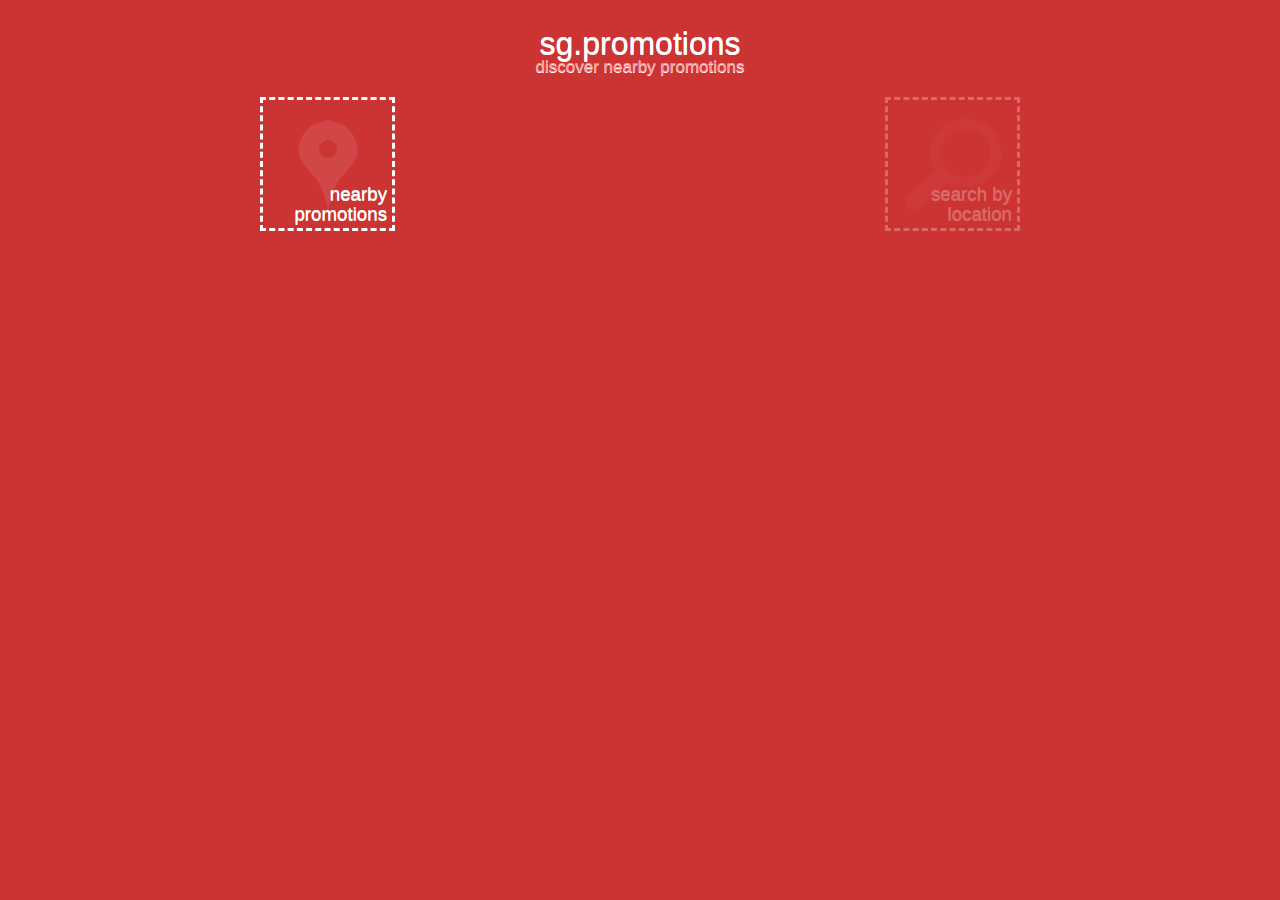
<file: SGPromotions/www/index.html>
﻿<!DOCTYPE html>
<html>
    <head>
		<meta name="viewport" content="width=device-width, height=device-height, initial-scale=1.0, maximum-scale=1.0, user-scalable=no;" />
		<meta http-equiv="Content-Type" content="text/html; charset=utf-8"/>

		<title>SG Promotions: Index</title>
        <link rel="stylesheet" href="css/sg.promotions.css" />
        <link rel="stylesheet" href="css/jquery.mobile-1.1.0-rc.1.min.css" />
        <link href="css/sg.promotions.custom.css" rel="stylesheet" type="text/css" />
        <link href="css/sg.promotions.mainpage.css" rel="stylesheet" type="text/css" />
        <script src="js/jquery-1.7.1.min.js"></script>
        <script type="text/javascript" src="js/jquery.easing.1.3.js"></script>
        <script type="text/javascript" src="js/jsrender.js"></script>
        <script type="text/javascript" src="js/promotions.js"></script>
        <script src="js/jquery.mobile-1.1.0-rc.1.min.js"></script>
        <script type="text/javascript" charset="utf-8" src="js/cordova-1.5.0.js"></script>
        <!--<script type="text/javascript" charset="utf-8" src="phonegapMock.js"></script>-->
        <script type="text/javascript">
			document.addEventListener("deviceready",onDeviceReady,false);
			// once the device ready event fires, you can safely do your thing! -jm
			function onDeviceReady() {
                tombstoneSave();
                var networkState = navigator.network.connection.type;

                if(networkState == Connection.UNKNOWN || networkState == Connection.NONE) {
                    navigator.notification.beep(1);
                    navigator.notification.vibrate(1000);
                    navigator.notification.alert("Data connection is currently disabled or unknown. Please ensure that you enable your data connection before using sg.promotions.");
                }

                if(localStorage.getItem("setting_appOpenedBefore") == undefined) {
                    navigator.notification.confirm(
                            'sg.promotions will use your location to find promotions around you. Your location information will be sent to yourchalkboard.com, where your location will be used to list all nearby promotions.',  // message
                            onConfirmLocation,              // callback to invoke with index of button pressed
                            'Allow sg.promotions to access and use your location?',            // title
                            'Allow,Deny'          // buttonLabels
                    );
                    localStorage.setItem("setting_appOpenedBefore", true);
                }

                function onConfirmLocation(button) {
                    if(button == "1") {
                        localStorage.setItem("setting_uselocation", true);
                    }
                }
			}
		</script>
    </head>
<body>
    <div data-role="page" id="home">
        <script type="text/javascript">
            $('#home').live('pageinit', function(event) {
                $('#nearby').click(function (e) {
                    e.preventDefault();
                    appbar_nearby(); // for access from app bar and the menu
                });
                $('#location').click(function (e) {
                    e.preventDefault();
                    window.location.href="location.html";
                    // $.mobile.changePage("location.html");
                });
                $('#mrt').click(function (e) {
                    e.preventDefault();
                    window.location.href="mrt.html";
                    // $.mobile.changePage("mrt.html"); - lagfest
                });
                $('#settings').click(function (e) {
                    e.preventDefault();
                    window.location.href="settings.html";
//                     $.mobile.changePage("fav.html");
                });
            });

            $('#home').live('pagebeforehide', function(event) {
                stopProgressBar();
//                $('span[class="drawingpix"]').each(function () {
//                    $(this).stop(true).remove();
//                });
            });

            $('#home').live('pagebeforeshow', function(event) {
                stopProgressBar();
                $('#nearby').hide();
                $('#location').hide();
                $('#mrt').hide();
                $('#settings').hide();
            });

            $('#home').live('pageshow', function(event) {
                $('#nearby').fadeIn(600);
                $('#location').delay(600).fadeIn(600);
                $('#mrt').delay(1200).fadeIn(600);
                $('#settings').delay(1800).fadeIn(600);
                window.setTimeout('dream()',2500); // loading dream animation after 2 seconds
            });
        </script>
        <div data-role="content">
            <div class="progress" id="progress">
                <div class="pip"></div>
                <div class="pip"></div>
                <div class="pip"></div>
                <div class="pip"></div>
                <div class="pip"></div>
            </div>
            <div class="homelogo" data-role="none">
                <div id="logo-header">sg.promotions</div>
                <div id="logo-punchline">discover nearby promotions</div>
                <!-- <img src="images/app-header.png" data-role="none"> -->
            </div>
            <div class="ui-grid-a" style="margin-top:-20px">
                <div align="center" class="ui-block-a"><div class="box nearbyimg" id="nearby"><h3 class="textinbox">nearby promotions</h3></div></div>
                <div align="center" class="ui-block-b"><div class="box locationimg" id="location"><h3 class="textinbox">search by location</h3></div></div>
            </div>
            <br />
            <div class="ui-grid-a" style="margin-top:-10px">
                <div align="center" class="ui-block-a"><div class="box trainimg" id="mrt"><h3 class="textinbox">search by<br/>mrt station</h3></div></div>
                <div align="center" class="ui-block-b"><div class="box settingsimg" id="settings"><h3 class="textinbox">settings</h3></div></div>
            </div>
        </div>
    </div>

</body>
</html>
</file>
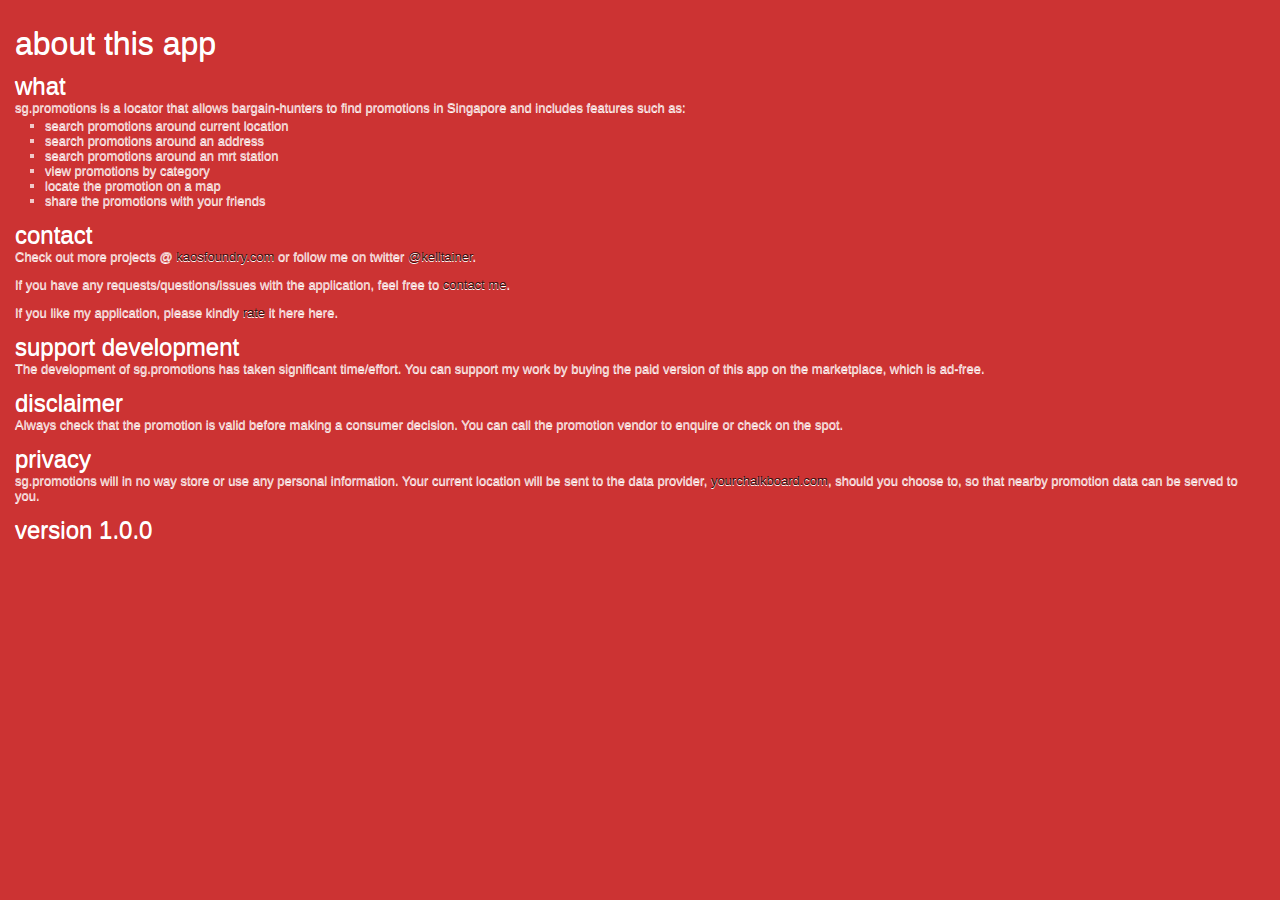
<file: SGPromotions/www/about.html>
﻿<!DOCTYPE html>
<html>
<head>
    <meta name="viewport" content="width=device-width, height=device-height, initial-scale=1.0, maximum-scale=1.0, user-scalable=no;" />
    <meta http-equiv="Content-type" content="text/html; charset=utf-8"/>

    <title>SG Promotions: About</title>
    <link rel="stylesheet" href="css/sg.promotions.css" />
    <link rel="stylesheet" href="css/jquery.mobile-1.1.0-rc.1.min.css" />
    <link rel="stylesheet" href="css/sg.promotions.custom.css" type="text/css" />
    <link rel="stylesheet" href="css/sg.promotions.restpages.css" type="text/css" />
    <script src="js/jquery-1.7.1.min.js"></script>
    <script type="text/javascript" src="js/jquery.easing.1.3.js"></script>
    <script type="text/javascript" src="js/jsrender.js"></script>
    <script type="text/javascript" src="js/promotions.js"></script>
    <script src="js/jquery.mobile-1.1.0-rc.1.min.js"></script>
    <script type="text/javascript" charset="utf-8" src="js/cordova-1.5.0.js"></script>
    <script type="text/javascript">
        document.addEventListener("deviceready",onDeviceReady,false);
        // once the device ready event fires, you can safely do your thing! -jm
        function onDeviceReady() {
            tombstoneSave();
        }
    </script>
    <!-- <script type="text/javascript" charset="utf-8" src="phonegapMock.js"></script> -->
</head>
<body>

<div data-role="page" id="about" data-theme="c">
    <script type="text/javascript">
        $('#about').live('pageinit', function(event) {
            $('#email').click(function (e) {
                e.preventDefault();
                window.external.Notify('phoneTaskEmail');
            });

            $('#rate').click(function (e) {
                e.preventDefault();
                window.external.Notify('phoneTaskRate');
            });

            $('#website').click(function (e) {
                e.preventDefault();
                window.external.Notify('phoneTaskBrowser:http://www.kaosfoundry.com');
            });

            $('#twitter').click(function (e) {
                e.preventDefault();
                window.external.Notify('phoneTaskBrowser:http://twitter.com/kelltainer');
            });

            $('#chalkboard').click(function (e) {
                e.preventDefault();
                window.external.Notify('phoneTaskBrowser:http://yourchalkboard.com');
            });
        });

        $('#about').live('pagebeforehide', function(event) {
            stopProgressBar();
        });

        $('#about').live('pagebeforeshow', function(event) {
            stopProgressBar();
        });
    </script>
    <div data-role="content" id="about-content">
        <div class="progress" id="progress">
            <div class="pip"></div>
            <div class="pip"></div>
            <div class="pip"></div>
            <div class="pip"></div>
            <div class="pip"></div>
        </div>
        <h1>about this app</h1>

        <div id="about-section">
            <h3>what</h3>
        	<p>sg.promotions is a locator that allows bargain-hunters to find promotions in Singapore and includes features such as:</p>
            <ul>
                <li>search promotions around current location</li>
                <li>search promotions around an address</li>
                <li>search promotions around an mrt station</li>
                <li>view promotions by category</li>
                <li>locate the promotion on a map</li>
                <li>share the promotions with your friends</li>
            </ul>

            <h3>contact</h3>
            <p>Check out more projects @ <a href="" id="website">kaosfoundry.com</a> or follow me on twitter <a href="" id="twitter">@kelltainer</a>.</p>
            <p>If you have any requests/questions/issues with the application, feel free to <a href="" id="email">contact me</a>.</p>
            <p>If you like my application, please kindly <a href="" id="rate">rate</a> it here here.</p>

            <h3>support development</h3>
            <p>The development of sg.promotions has taken significant time/effort. You can support my work by buying the paid version of this app on the marketplace, which is ad-free.</p>

            <h3>disclaimer</h3>
            <p>Always check that the promotion is valid before making a consumer decision. You can call the promotion vendor to enquire or check on the spot.</p>

            <h3>privacy</h3>
            <p>sg.promotions will in no way store or use any personal information. Your current location will be sent to the data provider, <a href="" id="chalkboard">yourchalkboard.com</a>, should you choose to, so that nearby promotion data can be served to you.</p>

            <h3>version 1.0.0</h3>
        </div>
        <div id="space">&nbsp;</div>
    </div>
</div>
</body>
</html>
</file>
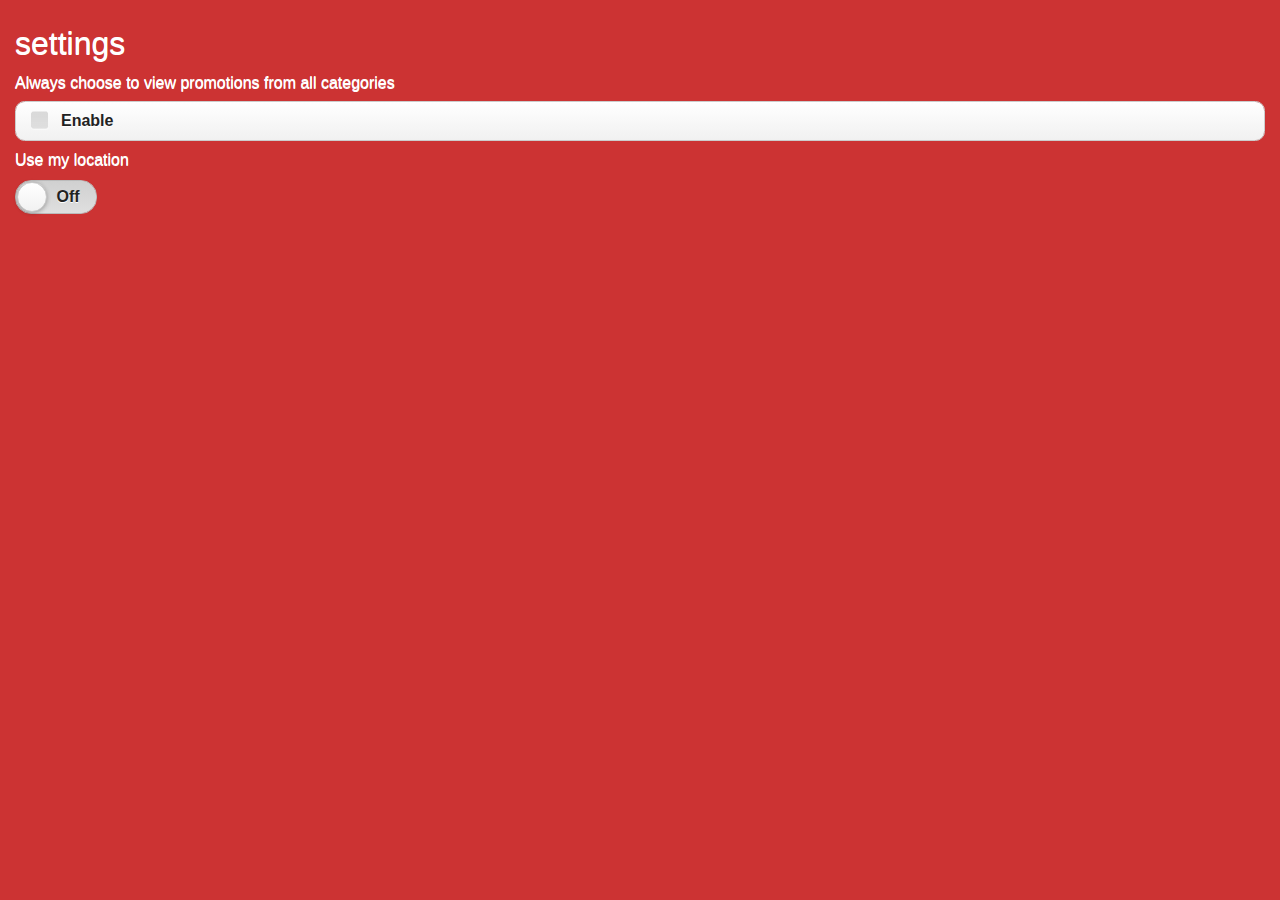
<file: SGPromotions/www/settings.html>
<!DOCTYPE html>
<html>
<head>
    <meta name="viewport" content="width=device-width, height=device-height, initial-scale=1.0, maximum-scale=1.0, user-scalable=no;"/>
    <meta http-equiv="Content-type" content="text/html; charset=utf-8"/>

    <title>SG Promotions: Settings</title>
    <link rel="stylesheet" href="css/sg.promotions.css"/>
    <link rel="stylesheet" href="css/jquery.mobile-1.1.0-rc.1.min.css" />
    <link rel="stylesheet" href="css/sg.promotions.custom.css" type="text/css"/>
    <link href="css/sg.promotions.restpages.css" rel="stylesheet" type="text/css">
    <script src="js/jquery-1.7.1.min.js"></script>
    <script type="text/javascript" src="js/jquery.easing.1.3.js"></script>
    <script type="text/javascript" src="js/jsrender.js"></script>
    <script type="text/javascript" src="js/promotions.js"></script>
    <script src="js/jquery.mobile-1.1.0-rc.1.min.js"></script>
    <script type="text/javascript" charset="utf-8" src="js/cordova-1.5.0.js"></script>
    <script type="text/javascript">
        document.addEventListener("deviceready",onDeviceReady,false);
        // once the device ready event fires, you can safely do your thing! -jm
        function onDeviceReady() {
            tombstoneSave();
        }
    </script>
    <!--<script type="text/javascript" charset="utf-8" src="phonegapMock.js"></script>-->
</head>
<body>
<div data-role="page" id="settings" data-position="fixed" data-theme="c">
    <script type="text/javascript">
        $('#settings').live('pageinit', function(event) {
            $("input[type='checkbox']").bind( "change", function(event, ui) {
                // alert($('input:checkbox[id=view]:checked').val());

                if($("input:checkbox[id=view]").attr("checked") == undefined) {
                    localStorage.removeItem("setting_allcategory");
                } else {
                    localStorage.setItem("setting_allcategory", "checked");
                }
            });

            $("select").bind( "change", function(event, ui) {
                if($("select[id=flip-location]").val() == "on") {
                    localStorage.setItem("setting_uselocation", true);
                } else {
                    localStorage.removeItem("setting_uselocation");
                }
            });
        });

        $('#settings').live('pagebeforehide', function(event) {
            stopProgressBar();
        });

        $('#settings').live('pagebeforeshow', function(event) {
            var allCategorySetting = localStorage.getItem("setting_allcategory");
            var useLocationSetting = localStorage.getItem("setting_uselocation");

            if(allCategorySetting == undefined) {
                $("input:checkbox[id=view]").attr("checked",false).checkboxradio("refresh");
            } else {
                $("input:checkbox[id=view]").attr("checked",true).checkboxradio("refresh");
            }

            if(useLocationSetting == undefined) {
                $("select[id=flip-location]").attr("value","off").slider("refresh");
            } else {
                $("select[id=flip-location]").attr("value","on").slider("refresh");
            }

            stopProgressBar();
        });
    </script>
    <div data-role="content" id="settings-content">
        <div class="progress" id="progress">
            <div class="pip"></div>
            <div class="pip"></div>
            <div class="pip"></div>
            <div class="pip"></div>
            <div class="pip"></div>
        </div>
        <h1>settings</h1>
        <!--<div data-role="fieldcontain">-->
        <fieldset data-role="controlgroup">
            <legend>Always choose to view promotions from all categories</legend>
            <input type="checkbox" name="checkbox-view" id="view" />
            <label for="view">Enable</label>
        </fieldset>
        <!--</div>-->
        <label for="flip-location">Use my location</label>
        <select name="slider" id="flip-location" data-role="slider">
            <option value="off">Off</option>
            <option value="on">On</option>
        </select>
        <div id="space">&nbsp;</div>
    </div>
</div>
</body>
</html>
</file>
<file: SGPromotions/www/css/sg.promotions.custom.css>
@charset "utf-8";
/* CSS Document */

.homelogo {
	text-align: center;
	background: #CC3333;
	margin-bottom:40px;
}

body.custom {
/*	margin: 0px;
	padding: 0px;*/	
}

div.custom {
/*	margin: 0px;
	padding: 0px;	*/
}

div.box {
	margin-left:auto;
	margin-right:auto;
	padding: 4px 5px 4px 4px;
	width: 120px;
	height: 120px;
	border-style:dashed;
	border-color:#FFFFFF;
	text-align: right;
	vertical-align: bottom;
	display: table-cell;
	line-height: 20px;
}

div.nearbyimg {
	background-image: url(../images/nearby.png);
	background-repeat: no-repeat;
	background-position: 5px 5px;
}

div.locationimg {
	background-image: url(../images/location.png);
	background-repeat: no-repeat;
	background-position: 5px 5px;
}

div.trainimg {
	background-image: url(../images/train.png);
	background-repeat: no-repeat;
	background-position: 5px 5px;
}

div.favimg {
	background-image: url(../images/fav.png);
	background-repeat: no-repeat;
	background-position: 5px 0px;
}

div.settingsimg {
    background-image: url(../images/settings.png);
    background-repeat: no-repeat;
    background-position: 5px 0px;
}

h3.textinbox {
	margin: 0px;
	padding: 0px;
	font-weight:normal;
	color: #FFFFFF;
}

h1 {
    font-size: 32px;
	font-weight:normal;
	color: #FFFFFF;
	margin-top: 0px;
	margin-bottom: 10px;
}

h3 {
	margin: 0px;
	padding: 0px;
	font-weight:normal;
	color: #FFFFFF;
}

h3.black {
	color: #000000;
}

.ui-page {
	font-family: "Segoe UI", Verdana, Arial
}

#logo-header {
	font-size: 32px;
	color: #FFFFFF;
}

#logo-punchline {
	font-size: 17px;
	margin-top: -5px;
	color: #ff9999;
}

p.black {
	color: #000000;
}

#promotion-content h3, #about-content h3 {
    font-size: 24px;
    margin-bottom: 0px;
}

#promotion-content p, #about-content p {
    margin-top: 0px;
    font-size: 13px;
    color: #F1C9C9;
}

#about-content ul {
    margin-top: -10px;
    font-size: 13px;
    color: #F1C9C9;
    margin-left: 30px;
    padding-left: 0px;
    margin-right:0px;
    list-style:square;
}

#location-content p {
    margin-top: 0px;
    font-size: 13px;
    color: #F1C9C9;
}

a:link, #about-content a:link {color:#360D0D; text-decoration: none; font-weight: normal}
a:active, #about-content a:active {color:#360D0D; text-decoration: none; font-weight: normal}
a:visited, #about-content a:visited {color:#360D0D; text-decoration: none; font-weight: normal}
a:hover, #about-content a:hover {color:#360D0D; text-decoration: none; font-weight: normal}

#promotion-name {
    display: inline;
}

.progress div
{
    /*margin-top: -10px;*/
    width: 3px;
    height: 3px;
    overflow: hidden;
    position: absolute;
    background: white;
}

.progress
{
    position: relative;
    height:10px;
}

#space
{
    background-color:transparent;
    height:40px;
    display:block;
}
</file>
<file: SGPromotions/www/css/sg.promotions.mainpage.css>
@charset "utf-8";
/* CSS Document */

.ui-page {
	background: #CC3333;
	font-family: "Segoe UI", Verdana, Arial;
}

.drawingpix {
    position:absolute;
    top:-50px;
    left:-50px;
}
</file>
<file: SGPromotions/www/css/sg.promotions.restpages.css>
.ui-page {
    /*background: #ffd6d6;*/
    background: #CC3333;
    font-family: "Segoe UI", Verdana, Arial;
    color: #FFFFFF;
}
</file>
<file: SGPromotions/www/css/sg.promotions.css>
/*
* jQuery Mobile Framework 1.0.1
* http://jquerymobile.com
*
* Copyright 2011-2012 (c) jQuery Project
* Dual licensed under the MIT or GPL Version 2 licenses.
* http://jquery.org/license
*
*/
/* Swatches */

/* A
-----------------------------------------------------------------------------------------------------------*/

.ui-bar-a {
	border: 1px solid      		#2A2A2A      /*{a-bar-border}*/;
	background:      			#111111      /*{a-bar-background-color}*/;
	color:    #ffffff    /*{a-bar-color}*/;
	font-weight: bold;
	text-shadow:      0      /*{a-bar-shadow-x}*/      0px      /*{a-bar-shadow-y}*/      0px      /*{a-bar-shadow-radius}*/      #000000      /*{a-bar-shadow-color}*/;
	background-image: -webkit-gradient(linear, left top, left bottom, from(      #3c3c3c      /*{a-bar-background-start}*/), to(      #111111      /*{a-bar-background-end}*/)); /* Saf4+, Chrome */
	background-image: -webkit-linear-gradient(      #3c3c3c      /*{a-bar-background-start}*/,      #111111      /*{a-bar-background-end}*/); /* Chrome 10+, Saf5.1+ */
	background-image:    -moz-linear-gradient(      #3c3c3c      /*{a-bar-background-start}*/,      #111111      /*{a-bar-background-end}*/); /* FF3.6 */
	background-image:     -ms-linear-gradient(      #3c3c3c      /*{a-bar-background-start}*/,      #111111      /*{a-bar-background-end}*/); /* IE10 */
	background-image:      -o-linear-gradient(      #3c3c3c      /*{a-bar-background-start}*/,      #111111      /*{a-bar-background-end}*/); /* Opera 11.10+ */
	background-image:         linear-gradient(      #3c3c3c      /*{a-bar-background-start}*/,      #111111      /*{a-bar-background-end}*/);
}
.ui-bar-a, 
.ui-bar-a input, 
.ui-bar-a select, 
.ui-bar-a textarea, 
.ui-bar-a button {
	             font-family: "Segoe UI", Verdana, Arial     /*{global-font-family}*/;
}
.ui-bar-a .ui-link-inherit {
	color:    #ffffff    /*{a-bar-color}*/;
}

.ui-bar-a .ui-link {
	color:      #7cc4e7      /*{a-bar-link-color}*/;
	font-weight: bold;
}

.ui-bar-a .ui-link:hover {
	color:      #2489CE      /*{a-bar-link-hover}*/;
}

.ui-bar-a .ui-link:active {
	color:      #2489CE      /*{a-bar-link-active}*/;
}

.ui-bar-a .ui-link:visited {
    color:      #2489CE      /*{a-bar-link-visited}*/;
}
.ui-body-a,
.ui-dialog.ui-overlay-a {
	border: 1px solid      		#2A2A2A      /*{a-body-border}*/;
	background:      			#222222      /*{a-body-background-color}*/;
	color:      	#ffffff      /*{a-body-color}*/;
	 text-shadow:      0      /*{a-body-shadow-x}*/      0px      /*{a-body-shadow-y}*/      0      /*{a-body-shadow-radius}*/      #000000      /*{a-body-shadow-color}*/;
	font-weight: normal;
	background-image: -webkit-gradient(linear, left top, left bottom, from(      #666666      /*{a-body-background-start}*/), to(      #222222      /*{a-body-background-end}*/)); /* Saf4+, Chrome */
	background-image: -webkit-linear-gradient(      #666666      /*{a-body-background-start}*/,      #222222      /*{a-body-background-end}*/); /* Chrome 10+, Saf5.1+ */
	background-image:    -moz-linear-gradient(      #666666      /*{a-body-background-start}*/,      #222222      /*{a-body-background-end}*/); /* FF3.6 */
	background-image:     -ms-linear-gradient(      #666666      /*{a-body-background-start}*/,      #222222      /*{a-body-background-end}*/); /* IE10 */
	background-image:      -o-linear-gradient(      #666666      /*{a-body-background-start}*/,      #222222      /*{a-body-background-end}*/); /* Opera 11.10+ */
	background-image:         linear-gradient(      #666666      /*{a-body-background-start}*/,      #222222      /*{a-body-background-end}*/);	
}
.ui-body-a,
.ui-body-a input,
.ui-body-a select,
.ui-body-a textarea,
.ui-body-a button {
	             font-family: "Segoe UI", Verdana, Arial     /*{global-font-family}*/;
}
.ui-body-a .ui-link-inherit {
	color:      	#ffffff      /*{a-body-color}*/;
}

.ui-body-a .ui-link {
	color:      #2489CE      /*{a-body-link-color}*/;
	font-weight: bold;
}

.ui-body-a .ui-link:hover {
	color:      #2489CE      /*{a-body-link-hover}*/;
}

.ui-body-a .ui-link:active {
	color:      #2489CE      /*{a-body-link-active}*/;
}

.ui-body-a .ui-link:visited {
    color:      #2489CE      /*{a-body-link-visited}*/;
}

.ui-btn-up-a {
	border: 1px solid      		#222222      /*{a-bup-border}*/;
	background:      			#333333      /*{a-bup-background-color}*/;
	font-weight: bold;
	color:      					#ffffff      /*{a-bup-color}*/;
	text-shadow:      0      /*{a-bup-shadow-x}*/      0px      /*{a-bup-shadow-y}*/      0px      /*{a-bup-shadow-radius}*/      #000000      /*{a-bup-shadow-color}*/;
	background-image: -webkit-gradient(linear, left top, left bottom, from(      #555555      /*{a-bup-background-start}*/), to(      #333333      /*{a-bup-background-end}*/)); /* Saf4+, Chrome */
	background-image: -webkit-linear-gradient(      #555555      /*{a-bup-background-start}*/,      #333333      /*{a-bup-background-end}*/); /* Chrome 10+, Saf5.1+ */
	background-image:    -moz-linear-gradient(      #555555      /*{a-bup-background-start}*/,      #333333      /*{a-bup-background-end}*/); /* FF3.6 */
	background-image:     -ms-linear-gradient(      #555555      /*{a-bup-background-start}*/,      #333333      /*{a-bup-background-end}*/); /* IE10 */
	background-image:      -o-linear-gradient(      #555555      /*{a-bup-background-start}*/,      #333333      /*{a-bup-background-end}*/); /* Opera 11.10+ */
	background-image:         linear-gradient(      #555555      /*{a-bup-background-start}*/,      #333333      /*{a-bup-background-end}*/);
}
.ui-btn-up-a a.ui-link-inherit {
	color:      					#ffffff      /*{a-bup-color}*/;
}
.ui-btn-hover-a {
	border: 1px solid      		#000000      /*{a-bhover-border}*/;
	background:      			#444444      /*{a-bhover-background-color}*/;
	font-weight: bold;
	color:      					#ffffff      /*{a-bhover-color}*/;
	text-shadow:      0      /*{a-bhover-shadow-x}*/      0px      /*{a-bhover-shadow-y}*/      0px      /*{a-bhover-shadow-radius}*/      #000000      /*{a-bhover-shadow-color}*/;
	background-image: -webkit-gradient(linear, left top, left bottom, from(      #666666      /*{a-bhover-background-start}*/), to(      #444444      /*{a-bhover-background-end}*/)); /* Saf4+, Chrome */
	background-image: -webkit-linear-gradient(      #666666      /*{a-bhover-background-start}*/,      #444444      /*{a-bhover-background-end}*/); /* Chrome 10+, Saf5.1+ */
	background-image:    -moz-linear-gradient(      #666666      /*{a-bhover-background-start}*/,      #444444      /*{a-bhover-background-end}*/); /* FF3.6 */
	background-image:     -ms-linear-gradient(      #666666      /*{a-bhover-background-start}*/,      #444444      /*{a-bhover-background-end}*/); /* IE10 */
	background-image:      -o-linear-gradient(      #666666      /*{a-bhover-background-start}*/,      #444444      /*{a-bhover-background-end}*/); /* Opera 11.10+ */
	background-image:         linear-gradient(      #666666      /*{a-bhover-background-start}*/,      #444444      /*{a-bhover-background-end}*/);
}
.ui-btn-hover-a a.ui-link-inherit {
	color:      					#ffffff      /*{a-bhover-color}*/;
}
.ui-btn-down-a {
	border: 1px solid      		#000000      /*{a-bdown-border}*/;
	background:      			#3d3d3d      /*{a-bdown-background-color}*/;
	font-weight: bold;
	color:      					#ffffff      /*{a-bdown-color}*/;
	text-shadow:      0      /*{a-bdown-shadow-x}*/      0px      /*{a-bdown-shadow-y}*/      0px      /*{a-bdown-shadow-radius}*/      #000000      /*{a-bdown-shadow-color}*/;
	background-image: -webkit-gradient(linear, left top, left bottom, from(      #333333      /*{a-bdown-background-start}*/), to(      #5a5a5a      /*{a-bdown-background-end}*/)); /* Saf4+, Chrome */
	background-image: -webkit-linear-gradient(      #333333      /*{a-bdown-background-start}*/,      #5a5a5a      /*{a-bdown-background-end}*/); /* Chrome 10+, Saf5.1+ */
	background-image:    -moz-linear-gradient(      #333333      /*{a-bdown-background-start}*/,      #5a5a5a      /*{a-bdown-background-end}*/); /* FF3.6 */
	background-image:     -ms-linear-gradient(      #333333      /*{a-bdown-background-start}*/,      #5a5a5a      /*{a-bdown-background-end}*/); /* IE10 */
	background-image:      -o-linear-gradient(      #333333      /*{a-bdown-background-start}*/,      #5a5a5a      /*{a-bdown-background-end}*/); /* Opera 11.10+ */
	background-image:         linear-gradient(      #333333      /*{a-bdown-background-start}*/,      #5a5a5a      /*{a-bdown-background-end}*/);
}
.ui-btn-down-a a.ui-link-inherit {
	color:      					#ffffff      /*{a-bdown-color}*/;
}
.ui-btn-up-a,
.ui-btn-hover-a,
.ui-btn-down-a {
	             font-family: "Segoe UI", Verdana, Arial     /*{global-font-family}*/;
	text-decoration: none;
}


/* B
-----------------------------------------------------------------------------------------------------------*/

.ui-bar-b {
	border: 1px solid      		#456f9a      /*{b-bar-border}*/;
	background:      			#5e87b0      /*{b-bar-background-color}*/;
	color:      	#ffffff      /*{b-bar-color}*/;
	font-weight: bold;
	text-shadow:      0      /*{b-bar-shadow-x}*/      -1px      /*{b-bar-shadow-y}*/      1px      /*{b-bar-shadow-radius}*/      #254f7a      /*{b-bar-shadow-color}*/;
	background-image: -webkit-gradient(linear, left top, left bottom, from(      #81a8ce      /*{b-bar-background-start}*/), to(      #5e87b0      /*{b-bar-background-end}*/)); /* Saf4+, Chrome */
	background-image: -webkit-linear-gradient(      #81a8ce      /*{b-bar-background-start}*/,      #5e87b0      /*{b-bar-background-end}*/); /* Chrome 10+, Saf5.1+ */
	background-image:    -moz-linear-gradient(      #81a8ce      /*{b-bar-background-start}*/,      #5e87b0      /*{b-bar-background-end}*/); /* FF3.6 */
	background-image:     -ms-linear-gradient(      #81a8ce      /*{b-bar-background-start}*/,      #5e87b0      /*{b-bar-background-end}*/); /* IE10 */
	background-image:      -o-linear-gradient(      #81a8ce      /*{b-bar-background-start}*/,      #5e87b0      /*{b-bar-background-end}*/); /* Opera 11.10+ */
	background-image:         linear-gradient(      #81a8ce      /*{b-bar-background-start}*/,      #5e87b0      /*{b-bar-background-end}*/);
}
.ui-bar-b,
.ui-bar-b input,
.ui-bar-b select,
.ui-bar-b textarea,
.ui-bar-b button {
	             font-family: "Segoe UI", Verdana, Arial     /*{global-font-family}*/;
}
.ui-bar-b .ui-link-inherit {
	color:      	#ffffff      /*{b-bar-color}*/;
}
.ui-bar-b .ui-link {
	color:      #ddf0f8      /*{b-bar-link-color}*/;
	font-weight: bold;
}

.ui-bar-b .ui-link:hover {
	color:      #ddf0f8      /*{b-bar-link-hover}*/;
}

.ui-bar-b .ui-link:active {
	color:      #ddf0f8      /*{b-bar-link-active}*/;
}

.ui-bar-b .ui-link:visited {
    color:      #ddf0f8      /*{b-bar-link-visited}*/;
}
.ui-body-b,
.ui-dialog.ui-overlay-b {
	border: 1px solid      		#C6C6C6      /*{b-body-border}*/;
	background:  #cccccc  /*{b-body-background-color}*/;
	color:      	#333333      /*{b-body-color}*/;
	text-shadow:      0      /*{b-body-shadow-x}*/      1px      /*{b-body-shadow-y}*/      0      /*{b-body-shadow-radius}*/      #ffffff      /*{b-body-shadow-color}*/;
	font-weight: normal;
	background-image: -webkit-gradient(linear, left top, left bottom, from(  #CCCCCC  /*{b-body-background-start}*/), to(  #CCCCCC  /*{b-body-background-end}*/)); /* Saf4+, Chrome */
	background-image: -webkit-linear-gradient(  #CCCCCC  /*{b-body-background-start}*/,  #CCCCCC  /*{b-body-background-end}*/); /* Chrome 10+, Saf5.1+ */
	background-image:    -moz-linear-gradient(  #CCCCCC  /*{b-body-background-start}*/,  #CCCCCC  /*{b-body-background-end}*/); /* FF3.6 */
	background-image:     -ms-linear-gradient(  #CCCCCC  /*{b-body-background-start}*/,  #CCCCCC  /*{b-body-background-end}*/); /* IE10 */
	background-image:      -o-linear-gradient(  #CCCCCC  /*{b-body-background-start}*/,  #CCCCCC  /*{b-body-background-end}*/); /* Opera 11.10+ */
	background-image:         linear-gradient(  #CCCCCC  /*{b-body-background-start}*/,  #CCCCCC  /*{b-body-background-end}*/);
}
.ui-body-b,
.ui-body-b input,
.ui-body-b select,
.ui-body-b textarea,
.ui-body-b button {
	             font-family: "Segoe UI", Verdana, Arial     /*{global-font-family}*/;
}
.ui-body-b .ui-link-inherit {
	color:      	#333333      /*{b-body-color}*/;
}

.ui-body-b .ui-link {
	color:      #2489CE      /*{b-body-link-color}*/;
	font-weight: bold;
}

.ui-body-b .ui-link:hover {
	color:      #2489CE      /*{b-body-link-hover}*/;
}

.ui-body-b .ui-link:active {
	color:      #2489CE      /*{b-body-link-active}*/;
}

.ui-body-b .ui-link:visited {
    color:      #2489CE      /*{b-body-link-visited}*/;
}

.ui-btn-up-b {
	border: 1px solid      		#145072      /*{b-bup-border}*/;
	background:      			#2567ab      /*{b-bup-background-color}*/;
	font-weight: bold;
	color:      					#ffffff      /*{b-bup-color}*/;
	text-shadow:      0      /*{b-bup-shadow-x}*/      -1px      /*{b-bup-shadow-y}*/      1px      /*{b-bup-shadow-radius}*/      #145072      /*{b-bup-shadow-color}*/;
	background-image: -webkit-gradient(linear, left top, left bottom, from(      #5f9cc5      /*{b-bup-background-start}*/), to(      #396b9e      /*{b-bup-background-end}*/)); /* Saf4+, Chrome */
	background-image: -webkit-linear-gradient(      #5f9cc5      /*{b-bup-background-start}*/,      #396b9e      /*{b-bup-background-end}*/); /* Chrome 10+, Saf5.1+ */
	background-image:    -moz-linear-gradient(      #5f9cc5      /*{b-bup-background-start}*/,      #396b9e      /*{b-bup-background-end}*/); /* FF3.6 */
	background-image:     -ms-linear-gradient(      #5f9cc5      /*{b-bup-background-start}*/,      #396b9e      /*{b-bup-background-end}*/); /* IE10 */
	background-image:      -o-linear-gradient(      #5f9cc5      /*{b-bup-background-start}*/,      #396b9e      /*{b-bup-background-end}*/); /* Opera 11.10+ */
	background-image:         linear-gradient(      #5f9cc5      /*{b-bup-background-start}*/,      #396b9e      /*{b-bup-background-end}*/);
}
.ui-btn-up-b a.ui-link-inherit {
	color:      					#ffffff      /*{b-bup-color}*/;
}
.ui-btn-hover-b {
	border: 1px solid      		#00516e      /*{b-bhover-border}*/;
	background:      			#4b88b6      /*{b-bhover-background-color}*/;
	font-weight: bold;
	color:      					#ffffff      /*{b-bhover-color}*/;
	text-shadow:      0      /*{b-bhover-shadow-x}*/      -1px      /*{b-bhover-shadow-y}*/      1px      /*{b-bhover-shadow-radius}*/      #014D68      /*{b-bhover-shadow-color}*/;
	background-image: -webkit-gradient(linear, left top, left bottom, from(      #72b0d4      /*{b-bhover-background-start}*/), to(      #4b88b6      /*{b-bhover-background-end}*/)); /* Saf4+, Chrome */
	background-image: -webkit-linear-gradient(      #72b0d4      /*{b-bhover-background-start}*/,      #4b88b6      /*{b-bhover-background-end}*/); /* Chrome 10+, Saf5.1+ */
	background-image:    -moz-linear-gradient(      #72b0d4      /*{b-bhover-background-start}*/,      #4b88b6      /*{b-bhover-background-end}*/); /* FF3.6 */
	background-image:     -ms-linear-gradient(      #72b0d4      /*{b-bhover-background-start}*/,      #4b88b6      /*{b-bhover-background-end}*/); /* IE10 */
	background-image:      -o-linear-gradient(      #72b0d4      /*{b-bhover-background-start}*/,      #4b88b6      /*{b-bhover-background-end}*/); /* Opera 11.10+ */
	background-image:         linear-gradient(      #72b0d4      /*{b-bhover-background-start}*/,      #4b88b6      /*{b-bhover-background-end}*/);
}
.ui-btn-hover-b a.ui-link-inherit {
	color:      					#ffffff      /*{b-bhover-color}*/;
}
.ui-btn-down-b {
	border: 1px solid      		#225377      /*{b-bdown-border}*/;
	background:      			#4e89c5      /*{b-bdown-background-color}*/;
	font-weight: bold;
	color:      					#ffffff      /*{b-bdown-color}*/;
	text-shadow:      0      /*{b-bdown-shadow-x}*/      -1px      /*{b-bdown-shadow-y}*/      1px      /*{b-bdown-shadow-radius}*/      #225377      /*{b-bdown-shadow-color}*/;
	background-image: -webkit-gradient(linear, left top, left bottom, from(      #396b9e      /*{b-bdown-background-start}*/), to(      #4e89c5      /*{b-bdown-background-end}*/)); /* Saf4+, Chrome */
	background-image: -webkit-linear-gradient(      #396b9e      /*{b-bdown-background-start}*/,      #4e89c5      /*{b-bdown-background-end}*/); /* Chrome 10+, Saf5.1+ */
	background-image:    -moz-linear-gradient(      #396b9e      /*{b-bdown-background-start}*/,      #4e89c5      /*{b-bdown-background-end}*/); /* FF3.6 */
	background-image:     -ms-linear-gradient(      #396b9e      /*{b-bdown-background-start}*/,      #4e89c5      /*{b-bdown-background-end}*/); /* IE10 */
	background-image:      -o-linear-gradient(      #396b9e      /*{b-bdown-background-start}*/,      #4e89c5      /*{b-bdown-background-end}*/); /* Opera 11.10+ */
	background-image:         linear-gradient(      #396b9e      /*{b-bdown-background-start}*/,      #4e89c5      /*{b-bdown-background-end}*/);
}
.ui-btn-down-b a.ui-link-inherit {
	color:      					#ffffff      /*{b-bdown-color}*/;
}
.ui-btn-up-b,
.ui-btn-hover-b,
.ui-btn-down-b {
	             font-family: "Segoe UI", Verdana, Arial     /*{global-font-family}*/;
	text-decoration: none;
}


/* C
-----------------------------------------------------------------------------------------------------------*/

.ui-bar-c {
	border: 1px solid      		#B3B3B3      /*{c-bar-border}*/;
	background:      			#e9eaeb      /*{c-bar-background-color}*/;
	color:      	#3E3E3E      /*{c-bar-color}*/;
	font-weight: bold;
	text-shadow:      0      /*{c-bar-shadow-x}*/      1px      /*{c-bar-shadow-y}*/      1px      /*{c-bar-shadow-radius}*/      	#ffffff      /*{c-bar-shadow-color}*/;
	background-image: -webkit-gradient(linear, left top, left bottom, from(      #f0f0f0      /*{c-bar-background-start}*/), to(      #e9eaeb      /*{c-bar-background-end}*/)); /* Saf4+, Chrome */
	background-image: -webkit-linear-gradient(      #f0f0f0      /*{c-bar-background-start}*/,      #e9eaeb      /*{c-bar-background-end}*/); /* Chrome 10+, Saf5.1+ */
	background-image:    -moz-linear-gradient(      #f0f0f0      /*{c-bar-background-start}*/,      #e9eaeb      /*{c-bar-background-end}*/); /* FF3.6 */
	background-image:     -ms-linear-gradient(      #f0f0f0      /*{c-bar-background-start}*/,      #e9eaeb      /*{c-bar-background-end}*/); /* IE10 */
	background-image:      -o-linear-gradient(      #f0f0f0      /*{c-bar-background-start}*/,      #e9eaeb      /*{c-bar-background-end}*/); /* Opera 11.10+ */
	background-image:         linear-gradient(      #f0f0f0      /*{c-bar-background-start}*/,      #e9eaeb      /*{c-bar-background-end}*/);
}

.ui-bar-c .ui-link-inherit {
	color:      	#3E3E3E      /*{c-bar-color}*/;
}
.ui-bar-c .ui-link {
	color:      #7cc4e7      /*{c-bar-link-color}*/;
	font-weight: bold;
}

.ui-bar-c .ui-link:hover {
	color:      #2489CE      /*{c-bar-link-hover}*/;
}

.ui-bar-c .ui-link:active {
	color:      #2489CE      /*{c-bar-link-active}*/;
}

.ui-bar-c .ui-link:visited {
    color:      #2489CE      /*{c-bar-link-visited}*/;
}

.ui-bar-c,
.ui-bar-c input,
.ui-bar-c select,
.ui-bar-c textarea,
.ui-bar-c button {
	             font-family: "Segoe UI", Verdana, Arial     /*{global-font-family}*/;
}
.ui-body-c,
.ui-dialog.ui-overlay-c {
	border: 1px solid      		#B3B3B3      /*{c-body-border}*/;
	color: #ff9999 /*{c-body-color}*/;
	text-shadow:      0      /*{c-body-shadow-x}*/ 0px /*{c-body-shadow-y}*/ 0 /*{c-body-shadow-radius}*/      #ffffff      /*{c-body-shadow-color}*/;
	background:      			#f0f0f0      /*{c-body-background-color}*/;
	background-image: -webkit-gradient(linear, left top, left bottom, from( #CC3333 /*{c-body-background-start}*/), to( #CC3333 /*{c-body-background-end}*/)); /* Saf4+, Chrome */
	background-image: -webkit-linear-gradient( #CC3333 /*{c-body-background-start}*/, #CC3333 /*{c-body-background-end}*/); /* Chrome 10+, Saf5.1+ */
	background-image:    -moz-linear-gradient( #CC3333 /*{c-body-background-start}*/, #CC3333 /*{c-body-background-end}*/); /* FF3.6 */
	background-image:     -ms-linear-gradient( #CC3333 /*{c-body-background-start}*/, #CC3333 /*{c-body-background-end}*/); /* IE10 */
	background-image:      -o-linear-gradient( #CC3333 /*{c-body-background-start}*/, #CC3333 /*{c-body-background-end}*/); /* Opera 11.10+ */
	background-image:         linear-gradient( #CC3333 /*{c-body-background-start}*/, #CC3333 /*{c-body-background-end}*/);
}
.ui-body-c,
.ui-body-c input,
.ui-body-c select,
.ui-body-c textarea,
.ui-body-c button {
	             font-family: "Segoe UI", Verdana, Arial     /*{global-font-family}*/;
}

.ui-body-c .ui-link-inherit {
	color: #ff9999 /*{c-body-color}*/;
}

.ui-body-c .ui-link {
	color: #FFFFFF /*{c-body-link-color}*/;
	font-weight: bold;
}

.ui-body-c .ui-link:hover {
	color:      #2489CE      /*{c-body-link-hover}*/;
}

.ui-body-c .ui-link:active {
	color:      #2489CE      /*{c-body-link-active}*/;
}

.ui-body-c .ui-link:visited {
    color:      #2489CE      /*{c-body-link-visited}*/;
}

.ui-btn-up-c {
	border: 1px solid  #666666  /*{c-bup-border}*/;
	background:      			#eeeeee      /*{c-bup-background-color}*/;
	font-weight: bold;
	color: #2F3E46 /*{c-bup-color}*/;
	text-shadow:      0      /*{c-bup-shadow-x}*/  0  /*{c-bup-shadow-y}*/  0  /*{c-bup-shadow-radius}*/  #f6f6f6  /*{c-bup-shadow-color}*/;
	background-image: -webkit-gradient(linear, left top, left bottom, from(  #ffdbdb  /*{c-bup-background-start}*/), to(  #eec9c9  /*{c-bup-background-end}*/)); /* Saf4+, Chrome */
	background-image: -webkit-linear-gradient(  #ffdbdb  /*{c-bup-background-start}*/,  #eec9c9  /*{c-bup-background-end}*/); /* Chrome 10+, Saf5.1+ */
	background-image:    -moz-linear-gradient(  #ffdbdb  /*{c-bup-background-start}*/,  #eec9c9  /*{c-bup-background-end}*/); /* FF3.6 */
	background-image:     -ms-linear-gradient(  #ffdbdb  /*{c-bup-background-start}*/,  #eec9c9  /*{c-bup-background-end}*/); /* IE10 */
	background-image:      -o-linear-gradient(  #ffdbdb  /*{c-bup-background-start}*/,  #eec9c9  /*{c-bup-background-end}*/); /* Opera 11.10+ */
	background-image:         linear-gradient(  #ffdbdb  /*{c-bup-background-start}*/,  #eec9c9  /*{c-bup-background-end}*/);
}
.ui-btn-up-c a.ui-link-inherit {
	color: #2F3E46 /*{c-bup-color}*/;
}

.ui-btn-hover-c {
	border: 1px solid  #666666  /*{c-bhover-border}*/;
	background:  #dadada  /*{c-bhover-background-color}*/;
	font-weight: bold;
	color:  #000000  /*{c-bhover-color}*/;
	text-shadow:      0      /*{c-bhover-shadow-x}*/  0  /*{c-bhover-shadow-y}*/  0  /*{c-bhover-shadow-radius}*/      #ffffff      /*{c-bhover-shadow-color}*/;
	background-image: -webkit-gradient(linear, left top, left bottom, from(  #ffc7cb  /*{c-bhover-background-start}*/), to(  #f8abab  /*{c-bhover-background-end}*/)); /* Saf4+, Chrome */
	background-image: -webkit-linear-gradient(  #ffc7cb  /*{c-bhover-background-start}*/,  #f8abab  /*{c-bhover-background-end}*/); /* Chrome 10+, Saf5.1+ */
	background-image:    -moz-linear-gradient(  #ffc7cb  /*{c-bhover-background-start}*/,  #f8abab  /*{c-bhover-background-end}*/); /* FF3.6 */
	background-image:     -ms-linear-gradient(  #ffc7cb  /*{c-bhover-background-start}*/,  #f8abab  /*{c-bhover-background-end}*/); /* IE10 */
	background-image:      -o-linear-gradient(  #ffc7cb  /*{c-bhover-background-start}*/,  #f8abab  /*{c-bhover-background-end}*/); /* Opera 11.10+ */
	background-image:         linear-gradient(  #ffc7cb  /*{c-bhover-background-start}*/,  #f8abab  /*{c-bhover-background-end}*/);
}
.ui-btn-hover-c a.ui-link-inherit {
	color:  #000000  /*{c-bhover-color}*/;
}
.ui-btn-down-c {
	border: 1px solid      		#808080      /*{c-bdown-border}*/;
	background:      			#fdfdfd      /*{c-bdown-background-color}*/;
	font-weight: bold;
	color:      					#2F3E46      /*{c-bdown-color}*/;
	text-shadow:      0      /*{c-bdown-shadow-x}*/      1px      /*{c-bdown-shadow-y}*/      1px      /*{c-bdown-shadow-radius}*/      #ffffff      /*{c-bdown-shadow-color}*/;
	background-image: -webkit-gradient(linear, left top, left bottom, from(  #eec9c9  /*{c-bdown-background-start}*/), to(  #ffdbdb  /*{c-bdown-background-end}*/)); /* Saf4+, Chrome */
	background-image: -webkit-linear-gradient(  #eec9c9  /*{c-bdown-background-start}*/,  #ffdbdb  /*{c-bdown-background-end}*/); /* Chrome 10+, Saf5.1+ */
	background-image:    -moz-linear-gradient(  #eec9c9  /*{c-bdown-background-start}*/,  #ffdbdb  /*{c-bdown-background-end}*/); /* FF3.6 */
	background-image:     -ms-linear-gradient(  #eec9c9  /*{c-bdown-background-start}*/,  #ffdbdb  /*{c-bdown-background-end}*/); /* IE10 */
	background-image:      -o-linear-gradient(  #eec9c9  /*{c-bdown-background-start}*/,  #ffdbdb  /*{c-bdown-background-end}*/); /* Opera 11.10+ */
	background-image:         linear-gradient(  #eec9c9  /*{c-bdown-background-start}*/,  #ffdbdb  /*{c-bdown-background-end}*/);
}
.ui-btn-down-c a.ui-link-inherit {
	color:      					#2F3E46      /*{c-bdown-color}*/;
}
.ui-btn-up-c,
.ui-btn-hover-c,
.ui-btn-down-c {
	             font-family: "Segoe UI", Verdana, Arial     /*{global-font-family}*/;
	text-decoration: none;
}


/* D
-----------------------------------------------------------------------------------------------------------*/

.ui-bar-d {
	border: 1px solid      		#cccccc      /*{d-bar-border}*/;
	background:      			#bbbbbb      /*{d-bar-background-color}*/;
	color:      	#333333      /*{d-bar-color}*/;
	text-shadow:      0      /*{d-bar-shadow-x}*/      1px      /*{d-bar-shadow-y}*/      0      /*{d-bar-shadow-radius}*/      #eeeeee      /*{d-bar-shadow-color}*/;
	background-image: -webkit-gradient(linear, left top, left bottom, from(      #dddddd      /*{d-bar-background-start}*/), to(      #bbbbbb      /*{d-bar-background-end}*/)); /* Saf4+, Chrome */
	background-image: -webkit-linear-gradient(      #dddddd      /*{d-bar-background-start}*/,      #bbbbbb      /*{d-bar-background-end}*/); /* Chrome 10+, Saf5.1+ */
	background-image:    -moz-linear-gradient(      #dddddd      /*{d-bar-background-start}*/,      #bbbbbb      /*{d-bar-background-end}*/); /* FF3.6 */
	background-image:     -ms-linear-gradient(      #dddddd      /*{d-bar-background-start}*/,      #bbbbbb      /*{d-bar-background-end}*/); /* IE10 */
	background-image:      -o-linear-gradient(      #dddddd      /*{d-bar-background-start}*/,      #bbbbbb      /*{d-bar-background-end}*/); /* Opera 11.10+ */
	background-image:         linear-gradient(      #dddddd      /*{d-bar-background-start}*/,      #bbbbbb      /*{d-bar-background-end}*/);
}
.ui-bar-d,
.ui-bar-d input,
.ui-bar-d select,
.ui-bar-d textarea,
.ui-bar-d button {
	             font-family: "Segoe UI", Verdana, Arial     /*{global-font-family}*/;
}

.ui-bar-d .ui-link-inherit {
	color:      	#333333      /*{d-bar-color}*/;
}
.ui-bar-d .ui-link {
	color:      #2489CE      /*{d-bar-link-color}*/;
	font-weight: bold;
}

.ui-bar-d .ui-link:hover {
	color:      #2489CE      /*{d-bar-link-hover}*/;
}

.ui-bar-d .ui-link:active {
	color:      #2489CE      /*{d-bar-link-active}*/;
}

.ui-bar-d .ui-link:visited {
    color:      #2489CE      /*{d-bar-link-visited}*/;
}

.ui-body-d,
.ui-dialog.ui-overlay-d {
	border: 1px solid      		#cccccc      /*{d-body-border}*/;
	color:      	#333333      /*{d-body-color}*/;
	text-shadow:      0      /*{d-body-shadow-x}*/      1px      /*{d-body-shadow-y}*/      0      /*{d-body-shadow-radius}*/      	#ffffff      /*{d-body-shadow-color}*/;
	background:      			#ffffff      /*{d-body-background-color}*/;
	background-image: -webkit-gradient(linear, left top, left bottom, from( #fff), to(      #ffffff      /*{d-body-background-end}*/)); /* Saf4+, Chrome */
	background-image: -webkit-linear-gradient(      #ffffff      /*{d-body-background-start}*/,      #ffffff      /*{d-body-background-end}*/); /* Chrome 10+, Saf5.1+ */
	background-image:    -moz-linear-gradient(      #ffffff      /*{d-body-background-start}*/,      #ffffff      /*{d-body-background-end}*/); /* FF3.6 */
	background-image:     -ms-linear-gradient(      #ffffff      /*{d-body-background-start}*/,      #ffffff      /*{d-body-background-end}*/); /* IE10 */
	background-image:      -o-linear-gradient(      #ffffff      /*{d-body-background-start}*/,      #ffffff      /*{d-body-background-end}*/); /* Opera 11.10+ */
	background-image:         linear-gradient(      #ffffff      /*{d-body-background-start}*/,      #ffffff      /*{d-body-background-end}*/);
}
.ui-body-d,
.ui-body-d input,
.ui-body-d select,
.ui-body-d textarea,
.ui-body-d button {
	             font-family: "Segoe UI", Verdana, Arial     /*{global-font-family}*/;
}

.ui-body-d .ui-link-inherit {
	color:      	#333333      /*{d-body-color}*/;
}

.ui-body-d .ui-link {
	color:      #2489CE      /*{d-body-link-color}*/;
	font-weight: bold;
}

.ui-body-d .ui-link:hover {
	color:      #2489CE      /*{d-body-link-hover}*/;
}

.ui-body-d .ui-link:active {
	color:      #2489CE      /*{d-body-link-active}*/;
}

.ui-body-d .ui-link:visited {
    color:      #2489CE      /*{d-body-link-visited}*/;
}

.ui-btn-up-d {
	border: 1px solid      		#cccccc      /*{d-bup-border}*/;
	background:      			#ffffff      /*{d-bup-background-color}*/;
	font-weight: bold;
	color:      					#333333      /*{d-bup-color}*/;
	text-shadow:      0      /*{d-bup-shadow-x}*/      1px      /*{d-bup-shadow-y}*/      1px      /*{d-bup-shadow-radius}*/      #ffffff      /*{d-bup-shadow-color}*/;
	background-image: -webkit-gradient(linear, left top, left bottom, from( #fff), to(      #ffffff      /*{d-bup-background-end}*/)); /* Saf4+, Chrome */
	background-image: -webkit-linear-gradient(      #ffffff      /*{d-bup-background-start}*/,      #ffffff      /*{d-bup-background-end}*/); /* Chrome 10+, Saf5.1+ */
	background-image:    -moz-linear-gradient(      #ffffff      /*{d-bup-background-start}*/,      #ffffff      /*{d-bup-background-end}*/); /* FF3.6 */
	background-image:     -ms-linear-gradient(      #ffffff      /*{d-bup-background-start}*/,      #ffffff      /*{d-bup-background-end}*/); /* IE10 */
	background-image:      -o-linear-gradient(      #ffffff      /*{d-bup-background-start}*/,      #ffffff      /*{d-bup-background-end}*/); /* Opera 11.10+ */
	background-image:         linear-gradient(      #ffffff      /*{d-bup-background-start}*/,      #ffffff      /*{d-bup-background-end}*/);
}
.ui-btn-up-d a.ui-link-inherit {
	color:      					#333333      /*{d-bup-color}*/;
}
.ui-btn-hover-d {
	border: 1px solid      		#aaaaaa      /*{d-bhover-border}*/;
	background:      			#eeeeee      /*{d-bhover-background-color}*/;
	font-weight: bold;
	color:      					#222222      /*{d-bhover-color}*/;
	cursor: pointer;
	text-shadow:      0      /*{d-bhover-shadow-x}*/      1px      /*{d-bhover-shadow-y}*/      1px      /*{d-bhover-shadow-radius}*/      	#ffffff      /*{d-bhover-shadow-color}*/;
	background-image: -webkit-gradient(linear, left top, left bottom, from( #fdfdfd), to(      #eeeeee      /*{d-bhover-background-end}*/)); /* Saf4+, Chrome */
	background-image: -webkit-linear-gradient(      #fdfdfd      /*{d-bhover-background-start}*/,      #eeeeee      /*{d-bhover-background-end}*/); /* Chrome 10+, Saf5.1+ */
	background-image:    -moz-linear-gradient(      #fdfdfd      /*{d-bhover-background-start}*/,      #eeeeee      /*{d-bhover-background-end}*/); /* FF3.6 */
	background-image:     -ms-linear-gradient(      #fdfdfd      /*{d-bhover-background-start}*/,      #eeeeee      /*{d-bhover-background-end}*/); /* IE10 */
	background-image:      -o-linear-gradient(      #fdfdfd      /*{d-bhover-background-start}*/,      #eeeeee      /*{d-bhover-background-end}*/); /* Opera 11.10+ */
	background-image:         linear-gradient(      #fdfdfd      /*{d-bhover-background-start}*/,      #eeeeee      /*{d-bhover-background-end}*/);
}
.ui-btn-hover-d a.ui-link-inherit {
	color:      					#222222      /*{d-bhover-color}*/;
}
.ui-btn-down-d {
	border: 1px solid      		#aaaaaa      /*{d-bdown-border}*/;
	background:      			#ffffff      /*{d-bdown-background-color}*/;
	font-weight: bold;
	color:      					#111111      /*{d-bdown-color}*/;
	text-shadow:      0      /*{d-bdown-shadow-x}*/      1px      /*{d-bdown-shadow-y}*/      1px      /*{d-bdown-shadow-radius}*/      	#ffffff      /*{d-bdown-shadow-color}*/;
	background-image: -webkit-gradient(linear, left top, left bottom, from(      #eeeeee      /*{d-bdown-background-start}*/), to(      #ffffff      /*{d-bdown-background-end}*/)); /* Saf4+, Chrome */
	background-image: -webkit-linear-gradient(      #eeeeee      /*{d-bdown-background-start}*/,      #ffffff      /*{d-bdown-background-end}*/); /* Chrome 10+, Saf5.1+ */
	background-image:    -moz-linear-gradient(      #eeeeee      /*{d-bdown-background-start}*/,      #ffffff      /*{d-bdown-background-end}*/); /* FF3.6 */
	background-image:     -ms-linear-gradient(      #eeeeee      /*{d-bdown-background-start}*/,      #ffffff      /*{d-bdown-background-end}*/); /* IE10 */
	background-image:      -o-linear-gradient(      #eeeeee      /*{d-bdown-background-start}*/,      #ffffff      /*{d-bdown-background-end}*/); /* Opera 11.10+ */
	background-image:         linear-gradient(      #eeeeee      /*{d-bdown-background-start}*/,      #ffffff      /*{d-bdown-background-end}*/);
}
.ui-btn-down-d a.ui-link-inherit {
	color:      					#111111      /*{d-bdown-color}*/;
}
.ui-btn-up-d,
.ui-btn-hover-d,
.ui-btn-down-d {
	             font-family: "Segoe UI", Verdana, Arial     /*{global-font-family}*/;
	text-decoration: none;
}


/* E
-----------------------------------------------------------------------------------------------------------*/

.ui-bar-e {
	border: 1px solid      		#F7C942      /*{e-bar-border}*/;
	background:      			#fadb4e      /*{e-bar-background-color}*/;
	color:      	#333333      /*{e-bar-color}*/;
	text-shadow:      0      /*{e-bar-shadow-x}*/      1px      /*{e-bar-shadow-y}*/      0      /*{e-bar-shadow-radius}*/      	#ffffff      /*{e-bar-shadow-color}*/;
	background-image: -webkit-gradient(linear, left top, left bottom, from(      #fceda7      /*{e-bar-background-start}*/), to(      #fadb4e      /*{e-bar-background-end}*/)); /* Saf4+, Chrome */
	background-image: -webkit-linear-gradient(      #fceda7      /*{e-bar-background-start}*/,      #fadb4e      /*{e-bar-background-end}*/); /* Chrome 10+, Saf5.1+ */
	background-image:    -moz-linear-gradient(      #fceda7      /*{e-bar-background-start}*/,      #fadb4e      /*{e-bar-background-end}*/); /* FF3.6 */
	background-image:     -ms-linear-gradient(      #fceda7      /*{e-bar-background-start}*/,      #fadb4e      /*{e-bar-background-end}*/); /* IE10 */
	background-image:      -o-linear-gradient(      #fceda7      /*{e-bar-background-start}*/,      #fadb4e      /*{e-bar-background-end}*/); /* Opera 11.10+ */
	background-image:         linear-gradient(      #fceda7      /*{e-bar-background-start}*/,      #fadb4e      /*{e-bar-background-end}*/);
}
.ui-bar-e,
.ui-bar-e input,
.ui-bar-e select,
.ui-bar-e textarea,
.ui-bar-e button {
	             font-family: "Segoe UI", Verdana, Arial     /*{global-font-family}*/;
}
.ui-bar-e .ui-link-inherit {
	color:      	#333333      /*{e-bar-color}*/;
}
.ui-bar-e .ui-link {
	color:      #2489CE      /*{e-bar-link-color}*/;
	font-weight: bold;
}

.ui-bar-e .ui-link:hover {
	color:      #2489CE      /*{e-bar-link-hover}*/;
}

.ui-bar-e .ui-link:active {
	color:      #2489CE      /*{e-bar-link-active}*/;
}

.ui-bar-e .ui-link:visited {
    color:      #2489CE      /*{e-bar-link-visited}*/;
}

.ui-body-e,
.ui-dialog.ui-overlay-e {
	border: 1px solid      		#F7C942      /*{e-body-border}*/;
	color:      	#333333      /*{e-body-color}*/;
	text-shadow:      0      /*{e-body-shadow-x}*/      1px      /*{e-body-shadow-y}*/      0      /*{e-body-shadow-radius}*/      	#ffffff      /*{e-body-shadow-color}*/;
	background:      			#faeb9e      /*{e-body-background-color}*/;
	background-image: -webkit-gradient(linear, left top, left bottom, from(      #ffffff      /*{e-body-background-start}*/), to(      #faeb9e      /*{e-body-background-end}*/)); /* Saf4+, Chrome */
	background-image: -webkit-linear-gradient(      #ffffff      /*{e-body-background-start}*/,      #faeb9e      /*{e-body-background-end}*/); /* Chrome 10+, Saf5.1+ */
	background-image:    -moz-linear-gradient(      #ffffff      /*{e-body-background-start}*/,      #faeb9e      /*{e-body-background-end}*/); /* FF3.6 */
	background-image:     -ms-linear-gradient(      #ffffff      /*{e-body-background-start}*/,      #faeb9e      /*{e-body-background-end}*/); /* IE10 */
	background-image:      -o-linear-gradient(      #ffffff      /*{e-body-background-start}*/,      #faeb9e      /*{e-body-background-end}*/); /* Opera 11.10+ */
	background-image:         linear-gradient(      #ffffff      /*{e-body-background-start}*/,      #faeb9e      /*{e-body-background-end}*/);
}
.ui-body-e,
.ui-body-e input,
.ui-body-e select,
.ui-body-e textarea,
.ui-body-e button {
	             font-family: "Segoe UI", Verdana, Arial     /*{global-font-family}*/;
}
.ui-body-e .ui-link-inherit {
	color:      	#333333      /*{e-body-color}*/;
}

.ui-body-e .ui-link {
	color:      #2489CE      /*{e-body-link-color}*/;
	font-weight: bold;
}

.ui-body-e .ui-link:hover {
	color:      #2489CE      /*{e-body-link-hover}*/;
}

.ui-body-e .ui-link:active {
	color:      #2489CE      /*{e-body-link-active}*/;
}

.ui-body-e .ui-link:visited {
    color:      #2489CE      /*{e-body-link-visited}*/;
}

.ui-btn-up-e {
	border: 1px solid      		#F7C942      /*{e-bup-border}*/;
	background:      			#fadb4e      /*{e-bup-background-color}*/;
	font-weight: bold;
	color:      					#333333      /*{e-bup-color}*/;
	text-shadow:      0      /*{e-bup-shadow-x}*/      1px      /*{e-bup-shadow-y}*/      0      /*{e-bup-shadow-radius}*/      	#ffffff      /*{e-bup-shadow-color}*/;
	background-image: -webkit-gradient(linear, left top, left bottom, from(      #fceda7      /*{e-bup-background-start}*/), to(      #fadb4e      /*{e-bup-background-end}*/)); /* Saf4+, Chrome */
	background-image: -webkit-linear-gradient(      #fceda7      /*{e-bup-background-start}*/,      #fadb4e      /*{e-bup-background-end}*/); /* Chrome 10+, Saf5.1+ */
	background-image:    -moz-linear-gradient(      #fceda7      /*{e-bup-background-start}*/,      #fadb4e      /*{e-bup-background-end}*/); /* FF3.6 */
	background-image:     -ms-linear-gradient(      #fceda7      /*{e-bup-background-start}*/,      #fadb4e      /*{e-bup-background-end}*/); /* IE10 */
	background-image:      -o-linear-gradient(      #fceda7      /*{e-bup-background-start}*/,      #fadb4e      /*{e-bup-background-end}*/); /* Opera 11.10+ */
	background-image:         linear-gradient(      #fceda7      /*{e-bup-background-start}*/,      #fadb4e      /*{e-bup-background-end}*/);
}
.ui-btn-up-e a.ui-link-inherit {
	color:      					#333333      /*{e-bup-color}*/;
}
.ui-btn-hover-e {
	border: 1px solid      		#e79952      /*{e-bhover-border}*/;
	background:      			#fbe26f      /*{e-bhover-background-color}*/;
	font-weight: bold;
	color:      					#333333      /*{e-bhover-color}*/;
	text-shadow:      0      /*{e-bhover-shadow-x}*/      1px      /*{e-bhover-shadow-y}*/      1px      /*{e-bhover-shadow-radius}*/      	#ffffff      /*{e-bhover-shadow-color}*/;
	background-image: -webkit-gradient(linear, left top, left bottom, from(      #fcf0b5      /*{e-bhover-background-start}*/), to(      #fbe26f      /*{e-bhover-background-end}*/)); /* Saf4+, Chrome */
	background-image: -webkit-linear-gradient(      #fcf0b5      /*{e-bhover-background-start}*/,      #fbe26f      /*{e-bhover-background-end}*/); /* Chrome 10+, Saf5.1+ */
	background-image:    -moz-linear-gradient(      #fcf0b5      /*{e-bhover-background-start}*/,      #fbe26f      /*{e-bhover-background-end}*/); /* FF3.6 */
	background-image:     -ms-linear-gradient(      #fcf0b5      /*{e-bhover-background-start}*/,      #fbe26f      /*{e-bhover-background-end}*/); /* IE10 */
	background-image:      -o-linear-gradient(      #fcf0b5      /*{e-bhover-background-start}*/,      #fbe26f      /*{e-bhover-background-end}*/); /* Opera 11.10+ */
	background-image:         linear-gradient(      #fcf0b5      /*{e-bhover-background-start}*/,      #fbe26f      /*{e-bhover-background-end}*/);
}

.ui-btn-hover-e a.ui-link-inherit {
	color:      					#333333      /*{e-bhover-color}*/;
}
.ui-btn-down-e {
	border: 1px solid      		#F7C942      /*{e-bdown-border}*/;
	background:      			#fceda7      /*{e-bdown-background-color}*/;
	font-weight: bold;
	color:      					#333333      /*{e-bdown-color}*/;
	text-shadow:      0      /*{e-bdown-shadow-x}*/      1px      /*{e-bdown-shadow-y}*/      1px      /*{e-bdown-shadow-radius}*/      	#ffffff      /*{e-bdown-shadow-color}*/;
	background-image: -webkit-gradient(linear, left top, left bottom, from(      #fadb4e      /*{e-bdown-background-start}*/), to(      #fceda7      /*{e-bdown-background-end}*/)); /* Saf4+, Chrome */
	background-image: -webkit-linear-gradient(      #fadb4e      /*{e-bdown-background-start}*/,      #fceda7      /*{e-bdown-background-end}*/); /* Chrome 10+, Saf5.1+ */
	background-image:    -moz-linear-gradient(      #fadb4e      /*{e-bdown-background-start}*/,      #fceda7      /*{e-bdown-background-end}*/); /* FF3.6 */
	background-image:     -ms-linear-gradient(      #fadb4e      /*{e-bdown-background-start}*/,      #fceda7      /*{e-bdown-background-end}*/); /* IE10 */
	background-image:      -o-linear-gradient(      #fadb4e      /*{e-bdown-background-start}*/,      #fceda7      /*{e-bdown-background-end}*/); /* Opera 11.10+ */
	background-image:         linear-gradient(      #fadb4e      /*{e-bdown-background-start}*/,      #fceda7      /*{e-bdown-background-end}*/);
}
.ui-btn-down-e a.ui-link-inherit {
	color:      					#333333      /*{e-bdown-color}*/;
}
.ui-btn-up-e,
.ui-btn-hover-e,
.ui-btn-down-e {
	             font-family: "Segoe UI", Verdana, Arial     /*{global-font-family}*/;
	text-decoration: none;
}

/* Global */

/* links within "buttons" 
-----------------------------------------------------------------------------------------------------------*/

a.ui-link-inherit {
	text-decoration: none !important;
}


/* Active class used as the "on" state across all themes
-----------------------------------------------------------------------------------------------------------*/

.ui-btn-active {
	border: 1px solid      		#155678      /*{global-active-border}*/;
	background:      			#387bbe      /*{global-active-background-color}*/;
	font-weight: bold;
	color: #FFFFFF /*{global-active-color}*/;
	cursor: pointer;
	text-shadow:      0      /*{global-active-shadow-x}*/      -1px      /*{global-active-shadow-y}*/      1px      /*{global-active-shadow-radius}*/      #145072      /*{global-active-shadow-color}*/;
	text-decoration: none;
	background-image: -webkit-gradient(linear, left top, left bottom, from(      #85bae4      /*{global-active-background-start}*/), to(      #5393c5      /*{global-active-background-end}*/)); /* Saf4+, Chrome */
	background-image: -webkit-linear-gradient(      #85bae4      /*{global-active-background-start}*/,      #5393c5      /*{global-active-background-end}*/); /* Chrome 10+, Saf5.1+ */
	background-image:    -moz-linear-gradient(      #85bae4      /*{global-active-background-start}*/,      #5393c5      /*{global-active-background-end}*/); /* FF3.6 */
	background-image:     -ms-linear-gradient(      #85bae4      /*{global-active-background-start}*/,      #5393c5      /*{global-active-background-end}*/); /* IE10 */
	background-image:      -o-linear-gradient(      #85bae4      /*{global-active-background-start}*/,      #5393c5      /*{global-active-background-end}*/); /* Opera 11.10+ */
	background-image:         linear-gradient(      #85bae4      /*{global-active-background-start}*/,      #5393c5      /*{global-active-background-end}*/);
	             font-family: "Segoe UI", Verdana, Arial     /*{global-font-family}*/;
}
.ui-btn-active a.ui-link-inherit {
	color: #FFFFFF /*{global-active-color}*/;
}


/* button inner top highlight
-----------------------------------------------------------------------------------------------------------*/

.ui-btn-inner {
	border-top: 1px solid 	#fff;
	border-color: 			rgba(255,255,255,.3);
}


/* corner rounding classes
-----------------------------------------------------------------------------------------------------------*/

.ui-corner-tl {
	-moz-border-radius-topleft:      						.6em      /*{global-radii-blocks}*/;
	-webkit-border-top-left-radius:      						.6em      /*{global-radii-blocks}*/;
	border-top-left-radius:      						.6em      /*{global-radii-blocks}*/;
}
.ui-corner-tr {
	-moz-border-radius-topright:      						.6em      /*{global-radii-blocks}*/;
	-webkit-border-top-right-radius:      						.6em      /*{global-radii-blocks}*/;
	border-top-right-radius:      						.6em      /*{global-radii-blocks}*/;
}
.ui-corner-bl {
	-moz-border-radius-bottomleft:      						.6em      /*{global-radii-blocks}*/;
	-webkit-border-bottom-left-radius:      						.6em      /*{global-radii-blocks}*/;
	border-bottom-left-radius:      						.6em      /*{global-radii-blocks}*/;
}
.ui-corner-br {
	-moz-border-radius-bottomright:      						.6em      /*{global-radii-blocks}*/;
	-webkit-border-bottom-right-radius:      						.6em      /*{global-radii-blocks}*/;
	border-bottom-right-radius:      						.6em      /*{global-radii-blocks}*/;
}
.ui-corner-top {
	-moz-border-radius-topleft:      						.6em      /*{global-radii-blocks}*/;
	-webkit-border-top-left-radius:      						.6em      /*{global-radii-blocks}*/;
	border-top-left-radius:      						.6em      /*{global-radii-blocks}*/;
	-moz-border-radius-topright:      						.6em      /*{global-radii-blocks}*/;
	-webkit-border-top-right-radius:      						.6em      /*{global-radii-blocks}*/;
	border-top-right-radius:      						.6em      /*{global-radii-blocks}*/;
}
.ui-corner-bottom {
	-moz-border-radius-bottomleft:      						.6em      /*{global-radii-blocks}*/;
	-webkit-border-bottom-left-radius:      						.6em      /*{global-radii-blocks}*/;
	border-bottom-left-radius:      						.6em      /*{global-radii-blocks}*/;
	-moz-border-radius-bottomright:      						.6em      /*{global-radii-blocks}*/;
	-webkit-border-bottom-right-radius:      						.6em      /*{global-radii-blocks}*/;
	border-bottom-right-radius:      						.6em      /*{global-radii-blocks}*/;
	}
.ui-corner-right {
	-moz-border-radius-topright:      						.6em      /*{global-radii-blocks}*/;
	-webkit-border-top-right-radius:      						.6em      /*{global-radii-blocks}*/;
	border-top-right-radius:      						.6em      /*{global-radii-blocks}*/;
	-moz-border-radius-bottomright:      						.6em      /*{global-radii-blocks}*/;
	-webkit-border-bottom-right-radius:      						.6em      /*{global-radii-blocks}*/;
	border-bottom-right-radius:      						.6em      /*{global-radii-blocks}*/;
}
.ui-corner-left {
	-moz-border-radius-topleft:      						.6em      /*{global-radii-blocks}*/;
	-webkit-border-top-left-radius:      						.6em      /*{global-radii-blocks}*/;
	border-top-left-radius:      						.6em      /*{global-radii-blocks}*/;
	-moz-border-radius-bottomleft:      						.6em      /*{global-radii-blocks}*/;
	-webkit-border-bottom-left-radius:      						.6em      /*{global-radii-blocks}*/;
	border-bottom-left-radius:      						.6em      /*{global-radii-blocks}*/;
}
.ui-corner-all {
	-moz-border-radius:      						.6em      /*{global-radii-blocks}*/;
	-webkit-border-radius:      						.6em      /*{global-radii-blocks}*/;
	border-radius:      						.6em      /*{global-radii-blocks}*/;
}
.ui-corner-none {
	-moz-border-radius: 				   0;
	-webkit-border-radius: 				   0;
	border-radius: 						   0;
}

/* Interaction cues
-----------------------------------------------------------------------------------------------------------*/
.ui-disabled {
	opacity: 							.3;
}
.ui-disabled,
.ui-disabled a {
	pointer-events: none;
	cursor: default;
}

/* Icons
-----------------------------------------------------------------------------------------------------------*/

.ui-icon,
.ui-icon-searchfield:after {
	background:  #FFFFFF  /*{global-icon-color}*/;
	background:  rgba(0,0,0,0.4)  /*{global-icon-disc}*/;
	background-image:  url(images/icons-18-white.png)  /*{global-icon-set}*/;
	background-repeat: no-repeat;
	-moz-border-radius: 				9px;
	-webkit-border-radius: 				9px;
	border-radius: 						9px;
}


/* Alt icon color
-----------------------------------------------------------------------------------------------------------*/

.ui-icon-alt {
	background: 						#fff;
	background: 						rgba(255,255,255,.3);
	background-image: url(images/icons-18-black.png);
	background-repeat: no-repeat;
}

/* HD/"retina" sprite
-----------------------------------------------------------------------------------------------------------*/

@media only screen and (-webkit-min-device-pixel-ratio: 1.5),
       only screen and (min--moz-device-pixel-ratio: 1.5),
       only screen and (min-resolution: 240dpi) {
	
	.ui-icon-plus, .ui-icon-minus, .ui-icon-delete, .ui-icon-arrow-r,
	.ui-icon-arrow-l, .ui-icon-arrow-u, .ui-icon-arrow-d, .ui-icon-check,
	.ui-icon-gear, .ui-icon-refresh, .ui-icon-forward, .ui-icon-back,
	.ui-icon-grid, .ui-icon-star, .ui-icon-alert, .ui-icon-info, .ui-icon-home, .ui-icon-search, .ui-icon-searchfield:after, 
	.ui-icon-checkbox-off, .ui-icon-checkbox-on, .ui-icon-radio-off, .ui-icon-radio-on {
		background-image: url(images/icons-36-white.png);
		-moz-background-size: 776px 18px;
		-o-background-size: 776px 18px;
		-webkit-background-size: 776px 18px;
		background-size: 776px 18px;
	}
	.ui-icon-alt {
		background-image: url(images/icons-36-black.png);
	}
}

/* plus minus */
.ui-icon-plus {
	background-position: 	-0 50%;
}
.ui-icon-minus {
	background-position: 	-36px 50%;
}

/* delete/close */
.ui-icon-delete {
	background-position: 	-72px 50%;
}

/* arrows */
.ui-icon-arrow-r {
	background-position: 	-108px 50%;
}
.ui-icon-arrow-l {
	background-position: 	-144px 50%;
}
.ui-icon-arrow-u {
	background-position: 	-180px 50%;
}
.ui-icon-arrow-d {
	background-position: 	-216px 50%;
}

/* misc */
.ui-icon-check {
	background-position: 	-252px 50%;
}
.ui-icon-gear {
	background-position: 	-288px 50%;
}
.ui-icon-refresh {
	background-position: 	-324px 50%;
}
.ui-icon-forward {
	background-position: 	-360px 50%;
}
.ui-icon-back {
	background-position: 	-396px 50%;
}
.ui-icon-grid {
	background-position: 	-432px 50%;
}
.ui-icon-star {
	background-position: 	-468px 50%;
}
.ui-icon-alert {
	background-position: 	-504px 50%;
}
.ui-icon-info {
	background-position: 	-540px 50%;
}
.ui-icon-home {
	background-position: 	-576px 50%;
}
.ui-icon-search,
.ui-icon-searchfield:after {
	background-position: 	-612px 50%;
}
.ui-icon-checkbox-off {
	background-position: 	-684px 50%;
}
.ui-icon-checkbox-on {
	background-position: 	-648px 50%;
}
.ui-icon-radio-off {
	background-position: 	-756px 50%;
}
.ui-icon-radio-on {
	background-position: 	-720px 50%;
}


/* checks,radios */
.ui-checkbox .ui-icon {
	-moz-border-radius: 3px;
	-webkit-border-radius: 3px;
	border-radius: 3px;
}
.ui-icon-checkbox-off,
.ui-icon-radio-off {
	background-color: transparent;	
}
.ui-checkbox-on .ui-icon,
.ui-radio-on .ui-icon {
	background-color:      			#387bbe      /*{global-active-background-color}*/; /* NOTE: this hex should match the active state color. It's repeated here for cascade */
}

/* loading icon */
.ui-icon-loading {
	background-image: url(images/ajax-loader.png);
	width: 40px;
	height: 40px;
	-moz-border-radius: 20px;
	-webkit-border-radius: 20px;
	border-radius: 20px;
	background-size: 35px 35px;
}


/* Button corner classes
-----------------------------------------------------------------------------------------------------------*/

.ui-btn-corner-tl {
	-moz-border-radius-topleft:      						1em      /*{global-radii-buttons}*/;
	-webkit-border-top-left-radius:      						1em      /*{global-radii-buttons}*/;
	border-top-left-radius:      						1em      /*{global-radii-buttons}*/;
}
.ui-btn-corner-tr {
	-moz-border-radius-topright:      						1em      /*{global-radii-buttons}*/;
	-webkit-border-top-right-radius:      						1em      /*{global-radii-buttons}*/;
	border-top-right-radius:      						1em      /*{global-radii-buttons}*/;
}
.ui-btn-corner-bl {
	-moz-border-radius-bottomleft:      						1em      /*{global-radii-buttons}*/;
	-webkit-border-bottom-left-radius:      						1em      /*{global-radii-buttons}*/;
	border-bottom-left-radius:      						1em      /*{global-radii-buttons}*/;
}
.ui-btn-corner-br {
	-moz-border-radius-bottomright:      						1em      /*{global-radii-buttons}*/;
	-webkit-border-bottom-right-radius:      						1em      /*{global-radii-buttons}*/;
	border-bottom-right-radius:      						1em      /*{global-radii-buttons}*/;
}
.ui-btn-corner-top {
	-moz-border-radius-topleft:      						1em      /*{global-radii-buttons}*/;
	-webkit-border-top-left-radius:      						1em      /*{global-radii-buttons}*/;
	border-top-left-radius:      						1em      /*{global-radii-buttons}*/;
	-moz-border-radius-topright:      						1em      /*{global-radii-buttons}*/;
	-webkit-border-top-right-radius:      						1em      /*{global-radii-buttons}*/;
	border-top-right-radius:      						1em      /*{global-radii-buttons}*/;
}
.ui-btn-corner-bottom {
	-moz-border-radius-bottomleft:      						1em      /*{global-radii-buttons}*/;
	-webkit-border-bottom-left-radius:      						1em      /*{global-radii-buttons}*/;
	border-bottom-left-radius:      						1em      /*{global-radii-buttons}*/;
	-moz-border-radius-bottomright:      						1em      /*{global-radii-buttons}*/;
	-webkit-border-bottom-right-radius:      						1em      /*{global-radii-buttons}*/;
	border-bottom-right-radius:      						1em      /*{global-radii-buttons}*/;
}
.ui-btn-corner-right {
	 -moz-border-radius-topright:      						1em      /*{global-radii-buttons}*/;
	-webkit-border-top-right-radius:      						1em      /*{global-radii-buttons}*/;
	border-top-right-radius:      						1em      /*{global-radii-buttons}*/;
	-moz-border-radius-bottomright:      						1em      /*{global-radii-buttons}*/;
	-webkit-border-bottom-right-radius:      						1em      /*{global-radii-buttons}*/;
	border-bottom-right-radius:      						1em      /*{global-radii-buttons}*/;
}
.ui-btn-corner-left {
	-moz-border-radius-topleft:      						1em      /*{global-radii-buttons}*/;
	-webkit-border-top-left-radius:      						1em      /*{global-radii-buttons}*/;
	border-top-left-radius:      						1em      /*{global-radii-buttons}*/;
	-moz-border-radius-bottomleft:      						1em      /*{global-radii-buttons}*/;
	-webkit-border-bottom-left-radius:      						1em      /*{global-radii-buttons}*/;
	border-bottom-left-radius:      						1em      /*{global-radii-buttons}*/;
}
.ui-btn-corner-all {
	-moz-border-radius:      						1em      /*{global-radii-buttons}*/;
	-webkit-border-radius:      						1em      /*{global-radii-buttons}*/;
	border-radius:      						1em      /*{global-radii-buttons}*/;
}

/* radius clip workaround for cleaning up corner trapping */
.ui-corner-tl,
.ui-corner-tr,
.ui-corner-bl, 
.ui-corner-br,
.ui-corner-top,
.ui-corner-bottom, 
.ui-corner-right,
.ui-corner-left,
.ui-corner-all,
.ui-btn-corner-tl,
.ui-btn-corner-tr,
.ui-btn-corner-bl, 
.ui-btn-corner-br,
.ui-btn-corner-top,
.ui-btn-corner-bottom, 
.ui-btn-corner-right,
.ui-btn-corner-left,
.ui-btn-corner-all {
  -webkit-background-clip: padding-box;
     -moz-background-clip: padding;
          background-clip: padding-box;
}

/* Overlay / modal
-----------------------------------------------------------------------------------------------------------*/

.ui-overlay {
	background: #666;
	opacity: .5;
	filter: Alpha(Opacity=50);
	position: absolute;
	width: 100%;
	height: 100%;
}
.ui-overlay-shadow {
	-moz-box-shadow: 0px 0px 12px 			rgba(0,0,0,.6);
	-webkit-box-shadow: 0px 0px 12px 		rgba(0,0,0,.6);
	box-shadow: 0px 0px 12px 				rgba(0,0,0,.6);
}
.ui-shadow {
	-moz-box-shadow: 0px 1px  4px  /*{global-box-shadow-size}*/  rgba(0,0,0,0.33)  /*{global-box-shadow-color}*/;
	-webkit-box-shadow: 0px 1px  4px  /*{global-box-shadow-size}*/  rgba(0,0,0,0.33)  /*{global-box-shadow-color}*/;
	box-shadow: 0px 1px  4px  /*{global-box-shadow-size}*/  rgba(0,0,0,0.33)  /*{global-box-shadow-color}*/;
}
.ui-bar-a .ui-shadow,
.ui-bar-b .ui-shadow ,
.ui-bar-c .ui-shadow  {
	-moz-box-shadow: 0px 1px 0 				rgba(255,255,255,.3);
	-webkit-box-shadow: 0px 1px 0 			rgba(255,255,255,.3);
	box-shadow: 0px 1px 0 					rgba(255,255,255,.3);
}
.ui-shadow-inset {
	-moz-box-shadow: inset 0px 1px 4px 		rgba(0,0,0,.2);
	-webkit-box-shadow: inset 0px 1px 4px 	rgba(0,0,0,.2);
	box-shadow: inset 0px 1px 4px 			rgba(0,0,0,.2);
}
.ui-icon-shadow {
	-moz-box-shadow: 0px 1px 0  rgba(255,255,255,.4)  /*{global-icon-shadow}*/;
	-webkit-box-shadow: 0px 1px 0  rgba(255,255,255,.4)  /*{global-icon-shadow}*/;
	box-shadow: 0px 1px 0  rgba(255,255,255,.4)  /*{global-icon-shadow}*/;
}

/* Focus state - set here for specificity
-----------------------------------------------------------------------------------------------------------*/

.ui-focus {
	-moz-box-shadow: 0px 0px 12px      			#387bbe      /*{global-active-background-color}*/;
	-webkit-box-shadow: 0px 0px 12px      			#387bbe      /*{global-active-background-color}*/;
	box-shadow: 0px 0px 12px      			#387bbe      /*{global-active-background-color}*/;
}

/* unset box shadow in browsers that don't do it right
-----------------------------------------------------------------------------------------------------------*/

.ui-mobile-nosupport-boxshadow * {
	-moz-box-shadow: none !important;
	-webkit-box-shadow: none !important;
	box-shadow: none !important;
}

/* ...and bring back focus */
.ui-mobile-nosupport-boxshadow .ui-focus {
	outline-width: 2px;
}
</file>
